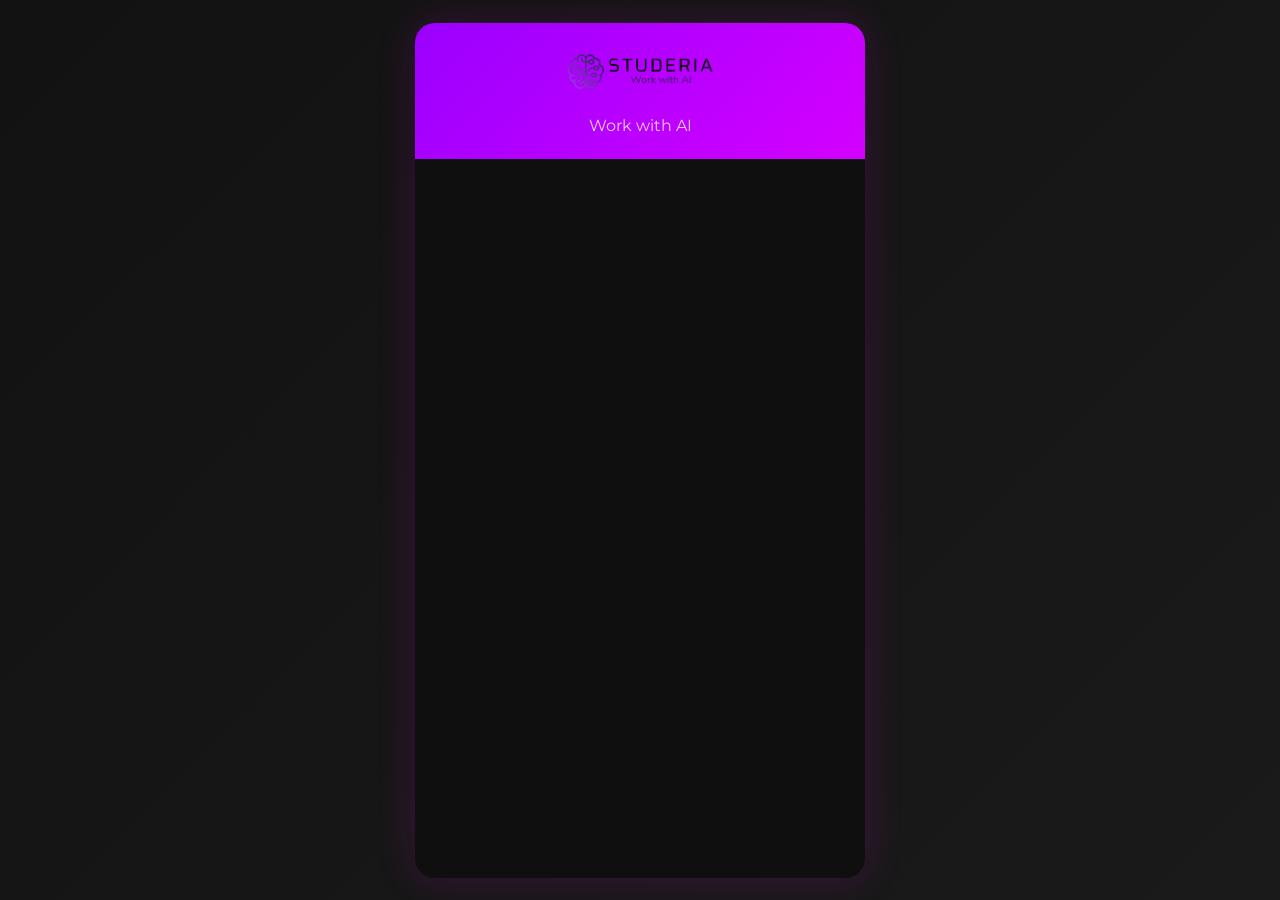
<file: index.html>
<!DOCTYPE html>
<html lang="fr">
<head>
  <meta charset="UTF-8" />
  <meta name="viewport" content="width=device-width, initial-scale=1.0" />
  <title>Studeria – Chatbot IA</title>
  <link rel="stylesheet" href="style.css" />
  <link href="https://fonts.googleapis.com/css2?family=Montserrat:wght@400;600&display=swap" rel="stylesheet" />
</head>
<body>
  <div class="chat-container">
    <header>
      <img src="logostuderiaa.png" alt="Logo Studeria" class="logo" />
      <p class="tagline">Work with AI</p>
    </header>
    
    <div class="chat-frame-wrapper">
      <iframe src="https://automation.ladinguerie.fr/webhook/66e16a1e-342e-4358-9d74-18e37b0664a3/chat" allow="clipboard-write"></iframe>
    </div>
  </div>
</body>
</html>
</file>
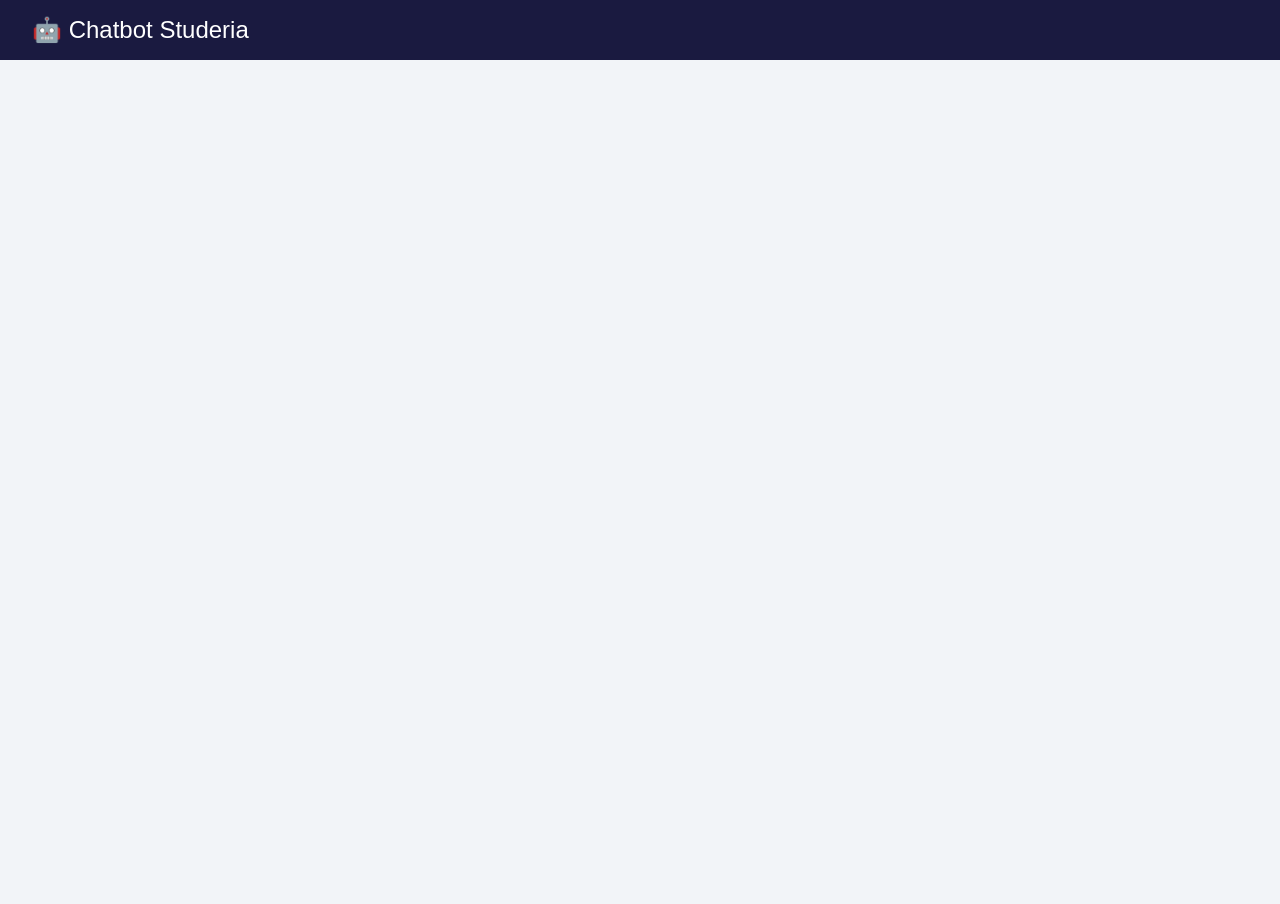
<file: chat.html>
<!DOCTYPE html>
<html lang="fr">
<head>
  <meta charset="UTF-8" />
  <title>Chatbot Studeria</title>
  <style>
    body {
      margin: 0;
      font-family: 'Inter', sans-serif;
      background-color: #f2f4f8;
    }

    header {
      background-color: #1a1a40;
      color: white;
      padding: 1rem 2rem;
      font-size: 1.5rem;
    }

    iframe {
      width: 100vw;
      height: calc(100vh - 60px);
      border: none;
    }
  </style>
</head>
<body>
  <header>🤖 Chatbot Studeria</header>
  <iframe src="https://automation.ladinguerie.fr/webhook/66616a1e-342e-4358-9d74-18e37b0664a3/chat"></iframe>
</body>
</html>
</file>
<file: style.css>
body {
    margin: 0;
    padding: 0;
    background: linear-gradient(135deg, #121212, #1a1a1a);
    font-family: 'Montserrat', sans-serif;
    color: #fff;
    height: 100vh;
    display: flex;
    align-items: center;
    justify-content: center;
  }
  
  .chat-container {
    max-width: 450px;
    width: 100%;
    height: 95vh;
    background-color: #191919;
    border-radius: 20px;
    box-shadow: 0 0 40px rgba(255, 0, 255, 0.15);
    display: flex;
    flex-direction: column;
    overflow: hidden;
  }
  
  header {
    padding: 1.5rem;
    background: linear-gradient(135deg, #9a00ff, #d400ff);
    text-align: center;
  }
  
  header h1 {
    margin: 0;
    font-size: 1.6rem;
    font-weight: 600;
  }
  
  header p {
    margin: 0.5rem 0 0;
    font-size: 0.9rem;
    color: #f9f9f9;
  }
  
  .chat-frame-wrapper {
    flex: 1;
    padding: 1rem;
    background-color: #0f0f0f;
  }
  
  iframe {
    width: 100%;
    height: 100%;
    border: none;
    border-radius: 12px;
  }
  
  .logo {
    width: 180px;
    height: auto;
    margin-bottom: 0.5rem;
  }
  
  .tagline {
    font-size: 1rem;
    color: #ffffffcc;
  }
</file>
